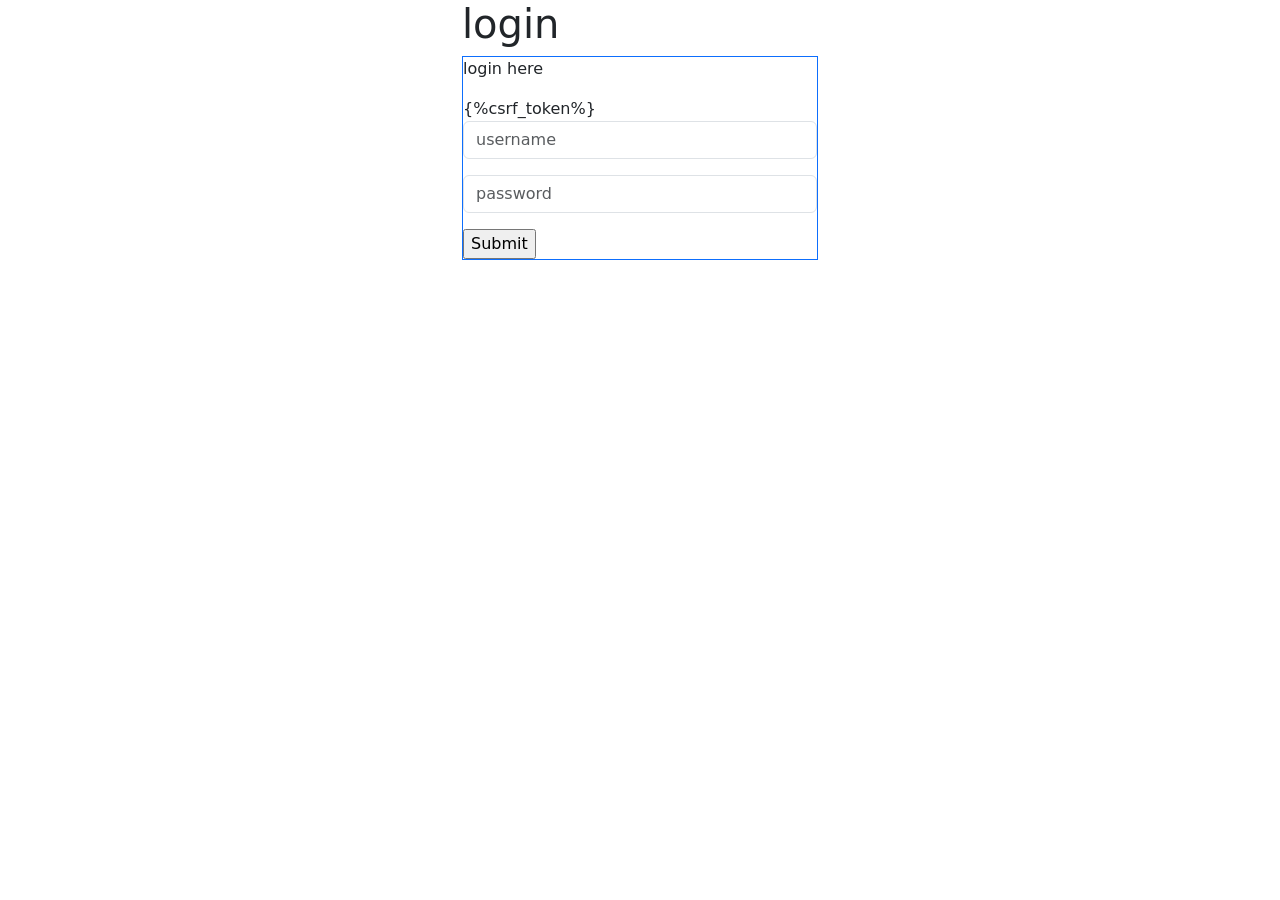
<file: employee/templates/login.html>
<!DOCTYPE html>
<html lang="en">
<head>
    <meta charset="UTF-8">
    <title>Title</title>
    <link href="https://cdn.jsdelivr.net/npm/bootstrap@5.0.2/dist/css/bootstrap.min.css" rel="stylesheet" integrity="sha384-EVSTQN3/azprG1Anm3QDgpJLIm9Nao0Yz1ztcQTwFspd3yD65VohhpuuCOmLASjC" crossorigin="anonymous">
</head>
<body>
<div class="container">
    <div class="row">
        <div class="col-4"></div>
        <div class="col-4">
            <h1>login</h1>
            <div class="border border-primary">
            <p>login here</p>
                <form action="" method="post">{%csrf_token%}
                <div class="mb-3">
                        <input type="text" placeholder="username" class="form-control" name="u_name">
                    </div>
                <div class="mb-3">
                        <input type="text" placeholder="password" class="form-control" name="pwd">
                    </div>
                    <input type="submit">
                    </form>
                </div>
        </div>
    </div>
</div>

</body>
</html>
</file>
